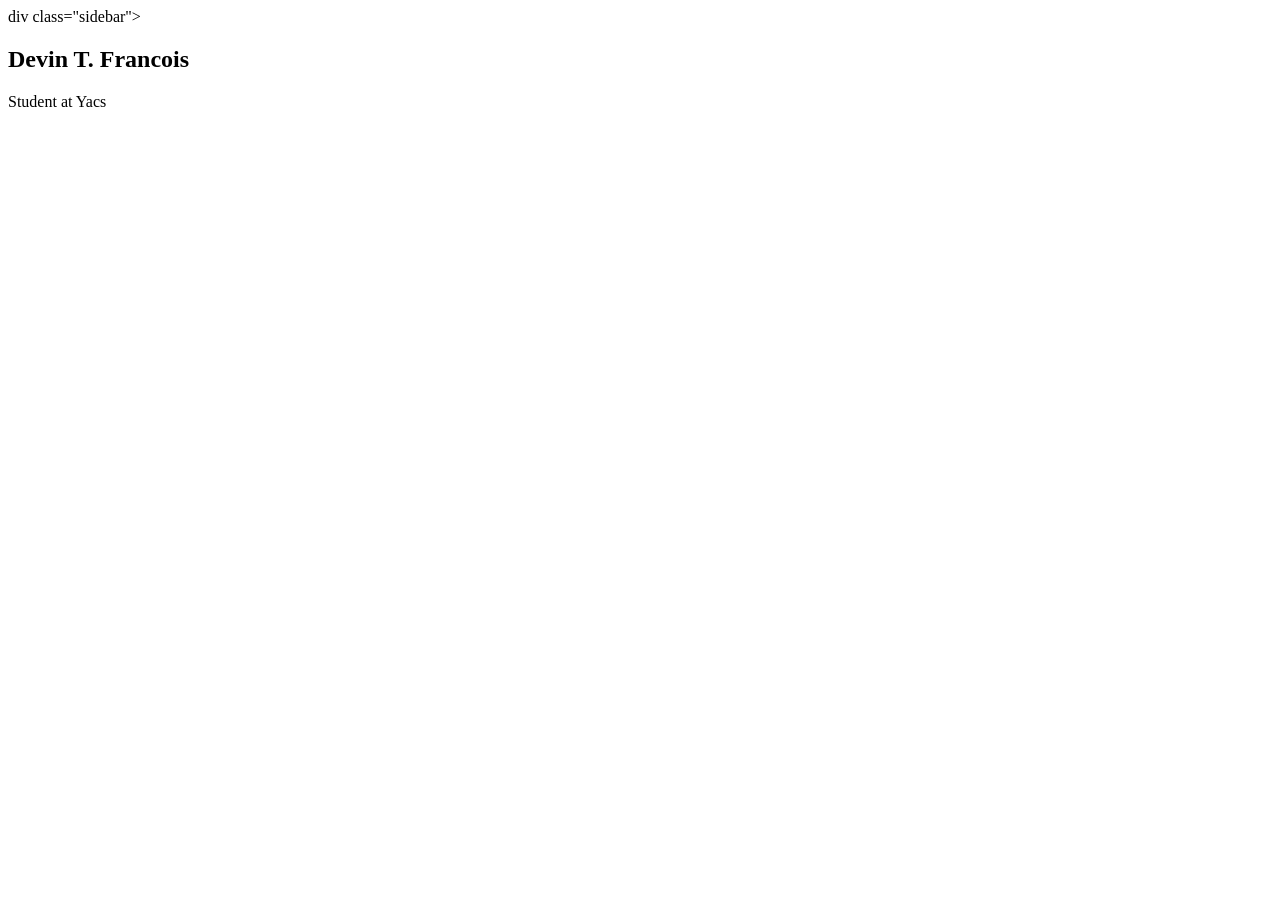
<file: index.html>
<!DOCTYPE html>
<html>

<head>
  <title>Devin's website</title>
  <link rel=" stylesheet" herf="style.css" />
</head>

<body>
  <!-- All content goes here -->
   <!-- nav goes here (TODO 6)-->
  <div id="all-contents">
    <main>
      div class="sidebar">

    </div>

    <div class="content">
      <h2>Devin T. Francois </h2>
      <p> Student at Yacs</p>
    </div>
    </main> 


</div>
  </div>
</body>

</html>
</file>
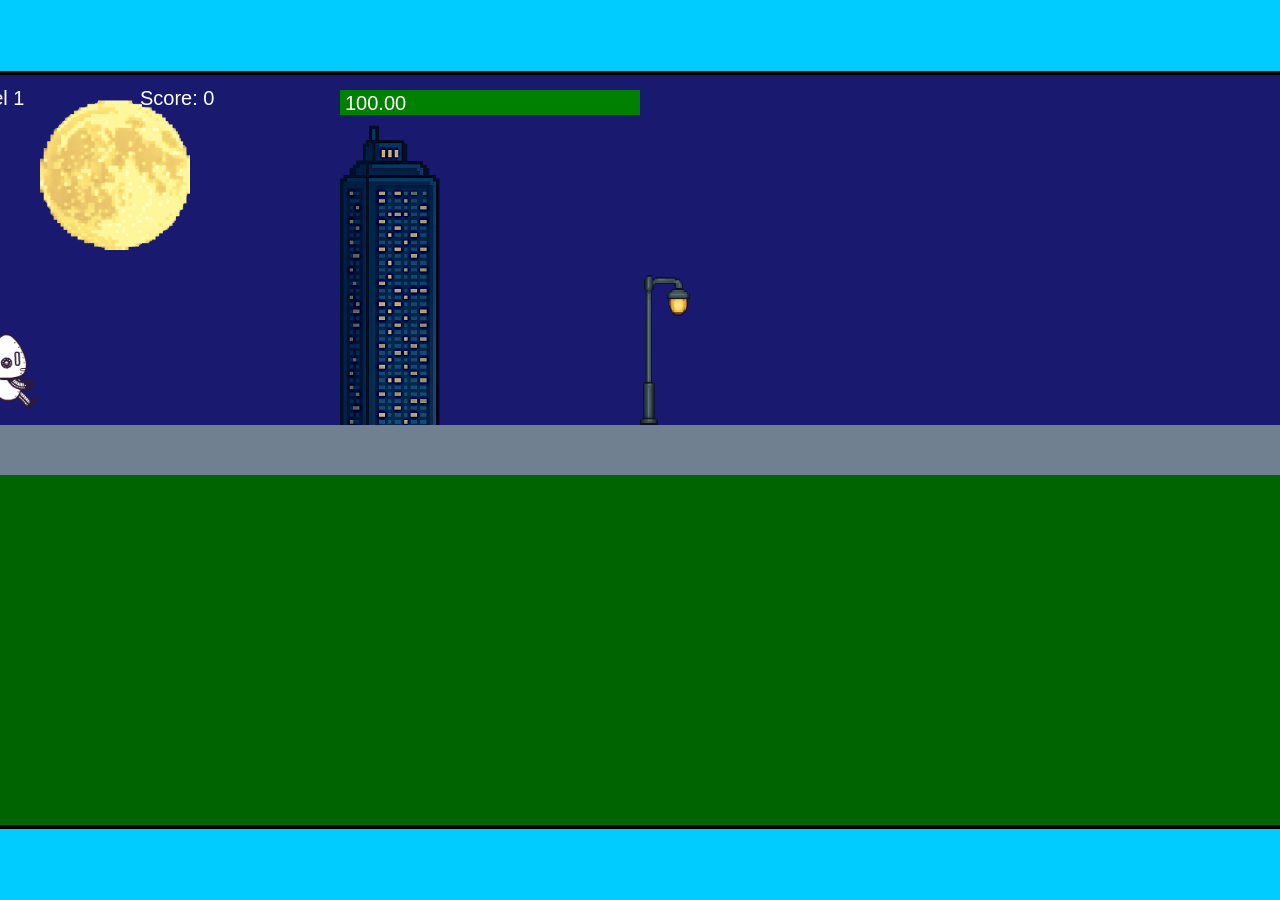
<file: fsd-projects/runtime/index.html>
<!DOCTYPE html>
<html lang="en">
  <head>
    <meta charset="UTF-8" />
    <meta name="viewport" content="width=device-width, initial-scale=1.0" />
    <title>Runtime Neo</title>
    <link rel="stylesheet" href="runtime.css" />
    <script src="https://code.jquery.com/jquery-3.1.0.js"></script>
    <script src="setup.js"></script>
    <script src="levels.js"></script>
    <script src="scenery.js"></script>
    <script src="student.js"></script>
    <script src="main.js"></script>
  </head>
  <body id="body">
    <canvas id="gameCanvas" width="1400" height="750"></canvas>
    <img id="player" src="images/halle.png" />
    <img id="projectile" src="images/projectile.png" />
    <img id="basicPlatform" src="images/interactable/basicPlatform.png" />
    <img id="spikes" src="images/interactable/spikes.png" />
    <img id="bug" src="images/interactable/bug.png" />
    <img id="healthUp" src="images/interactable/healthUp.png" />
    <img id="flag" src="images/interactable/flag.png" />
    <img id="moon" src="images/backgrounds/moon.png" />
    <img id="building" src="images/backgrounds/building.png" />
    <img id="lamp" src="images/backgrounds/lamp.png" />
  </body>
</html>
</file>
<file: fsd-projects/runtime/runtime.css>
/* runtime.css */
/* Styles for Runtime Neo auto-runner game */

img {
  display: none;
}

#gameCanvas {
  position: absolute;
  border: 4px solid #000;
  top: 50%;
  left: 50%;
  transform: translate(-50%, -50%);
}

body {
  margin: 0;
  background-color: #00ccff;
  font-family: Arial, sans-serif;
  text-align: center;
  overflow: hidden;
}
</file>
